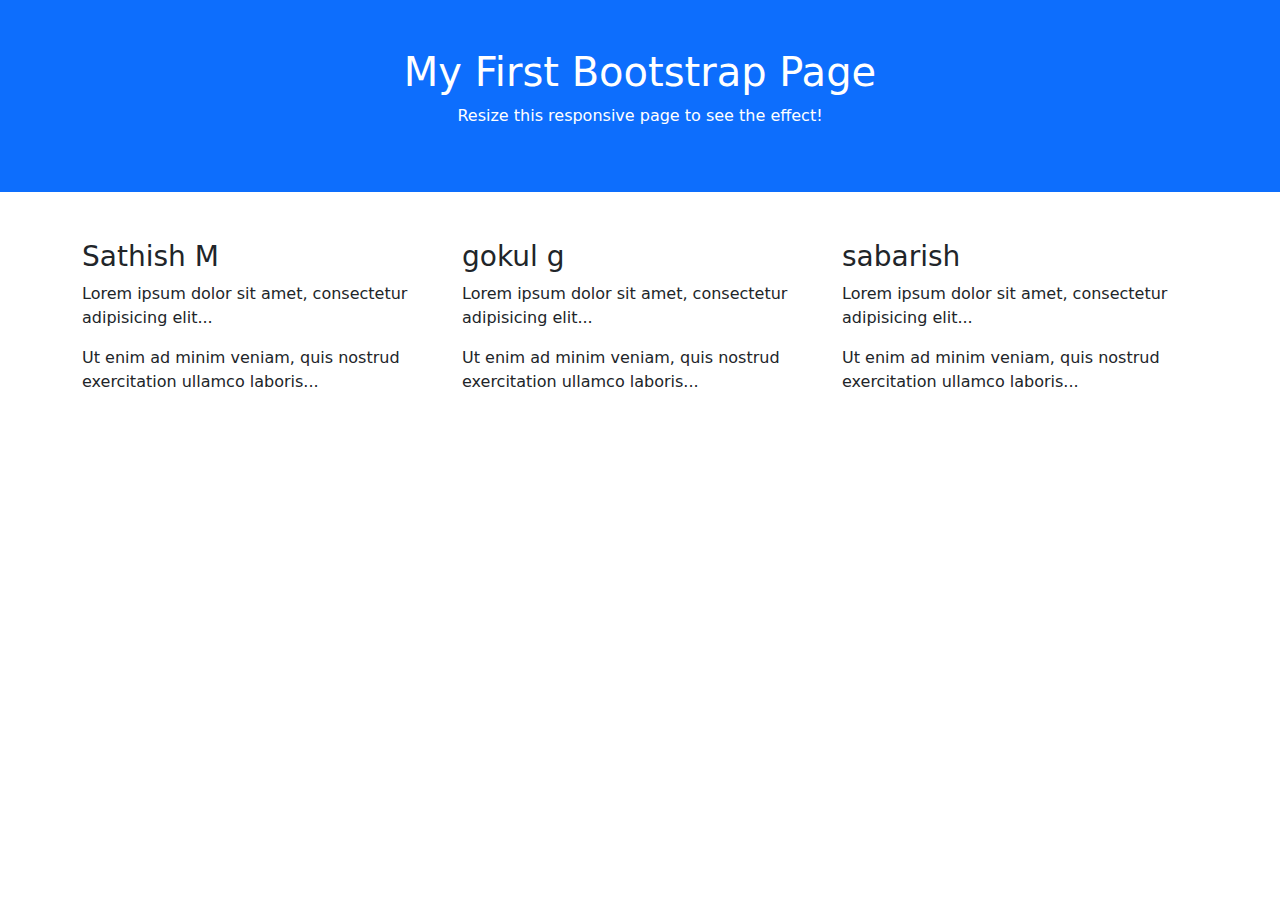
<file: home.html>
<!DOCTYPE html>
<html lang="en">
<head>
  <title>Bootstrap 5 Example</title>
  <meta charset="utf-8">
  <meta name="viewport" content="width=device-width, initial-scale=1">
  <link href="https://cdn.jsdelivr.net/npm/bootstrap@5.3.2/dist/css/bootstrap.min.css" rel="stylesheet">
  <script src="https://cdn.jsdelivr.net/npm/bootstrap@5.3.2/dist/js/bootstrap.bundle.min.js"></script>
</head>
<body>

<div class="container-fluid p-5 bg-primary text-white text-center">
  <h1>My First Bootstrap Page</h1>
  <p>Resize this responsive page to see the effect!</p> 
</div>
  
<div class="container mt-5">
  <div class="row">
    <div class="col-sm-4">
      <h3>Sathish M</h3>
      <p>Lorem ipsum dolor sit amet, consectetur adipisicing elit...</p>
      <p>Ut enim ad minim veniam, quis nostrud exercitation ullamco laboris...</p>
    </div>
    <div class="col-sm-4">
      <h3>gokul g</h3>
      <p>Lorem ipsum dolor sit amet, consectetur adipisicing elit...</p>
      <p>Ut enim ad minim veniam, quis nostrud exercitation ullamco laboris...</p>
    </div>
    <div class="col-sm-4">
      <h3>sabarish</h3>        
      <p>Lorem ipsum dolor sit amet, consectetur adipisicing elit...</p>
      <p>Ut enim ad minim veniam, quis nostrud exercitation ullamco laboris...</p>
    </div>
  </div>
</div>

</body>
</html>
</file>
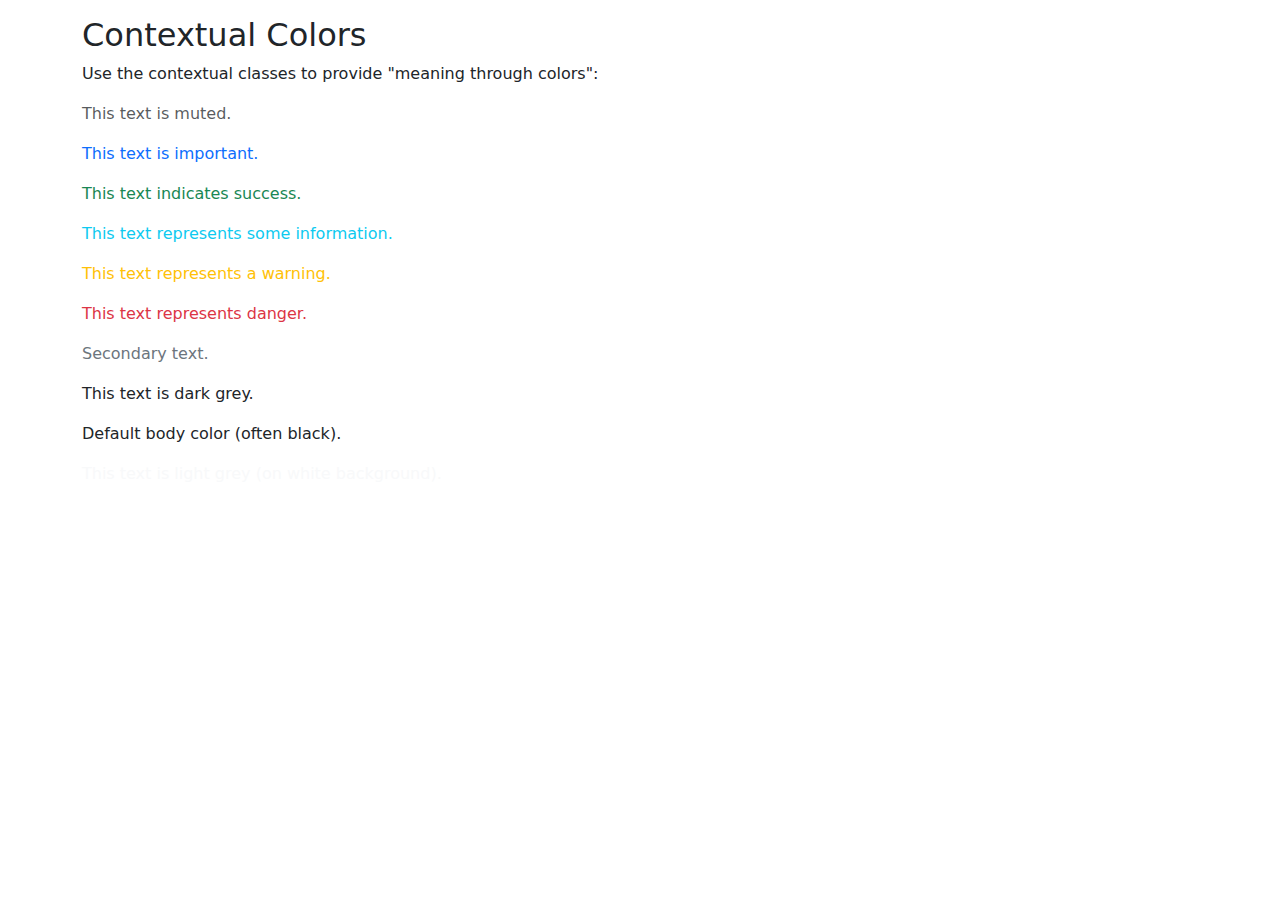
<file: login.html>
<!DOCTYPE html>
<html lang="en">
<head>
  <title>Bootstrap Example</title>
  <meta charset="utf-8">
  <meta name="viewport" content="width=device-width, initial-scale=1">
  <link href="https://cdn.jsdelivr.net/npm/bootstrap@5.3.2/dist/css/bootstrap.min.css" rel="stylesheet">
  <script src="https://cdn.jsdelivr.net/npm/bootstrap@5.3.2/dist/js/bootstrap.bundle.min.js"></script>
</head>
<body>

<div class="container mt-3">
  <h2>Contextual Colors</h2>
  <p>Use the contextual classes to provide "meaning through colors":</p>
  <p class="text-muted">This text is muted.</p>
  <p class="text-primary">This text is important.</p>
  <p class="text-success">This text indicates success.</p>
  <p class="text-info">This text represents some information.</p>
  <p class="text-warning">This text represents a warning.</p>
  <p class="text-danger">This text represents danger.</p>
  <p class="text-secondary">Secondary text.</p>
  <p class="text-dark">This text is dark grey.</p>
  <p class="text-body">Default body color (often black).</p>
  <p class="text-light">This text is light grey (on white background).</p>
  <p class="text-white">This text is white (on white background).</p>
</div>

</body>
</html>
</file>
